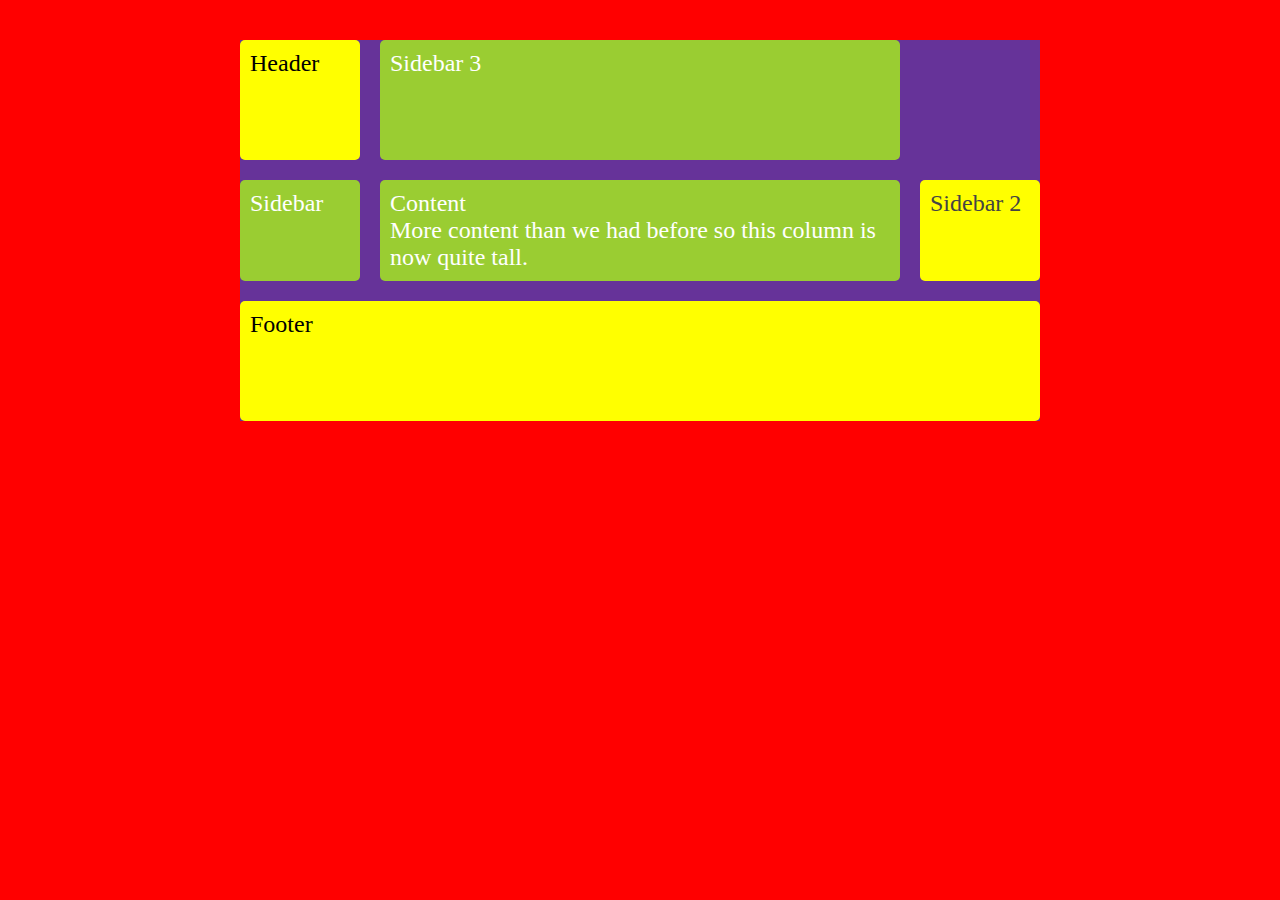
<file: index.htm>
<!DOCTYPE html>
<html lang="en">
<head>
    <meta charset="UTF-8">
    <meta name="viewport" content="width=device-width, initial-scale=1.0">
    <meta http-equiv="X-UA-Compatible" content="ie=edge">
    <title>Document</title>
    <link rel="stylesheet" href="style.css">
</head>
<body>

    <main>
        <div class="wrapper">
            <div class="box header">Header</div>
            <div class="box sidebar">Sidebar</div>
            <div class="box sidebar2">Sidebar 2</div>
            <div class="box sidebar3">Sidebar 3</div>
            <div class="box content">Content
            <br /> More content than we had before so this column is now quite tall.</div>
            <div class="box footer">Footer</div>
        </div>
    </main>

</body>
</html>
</file>
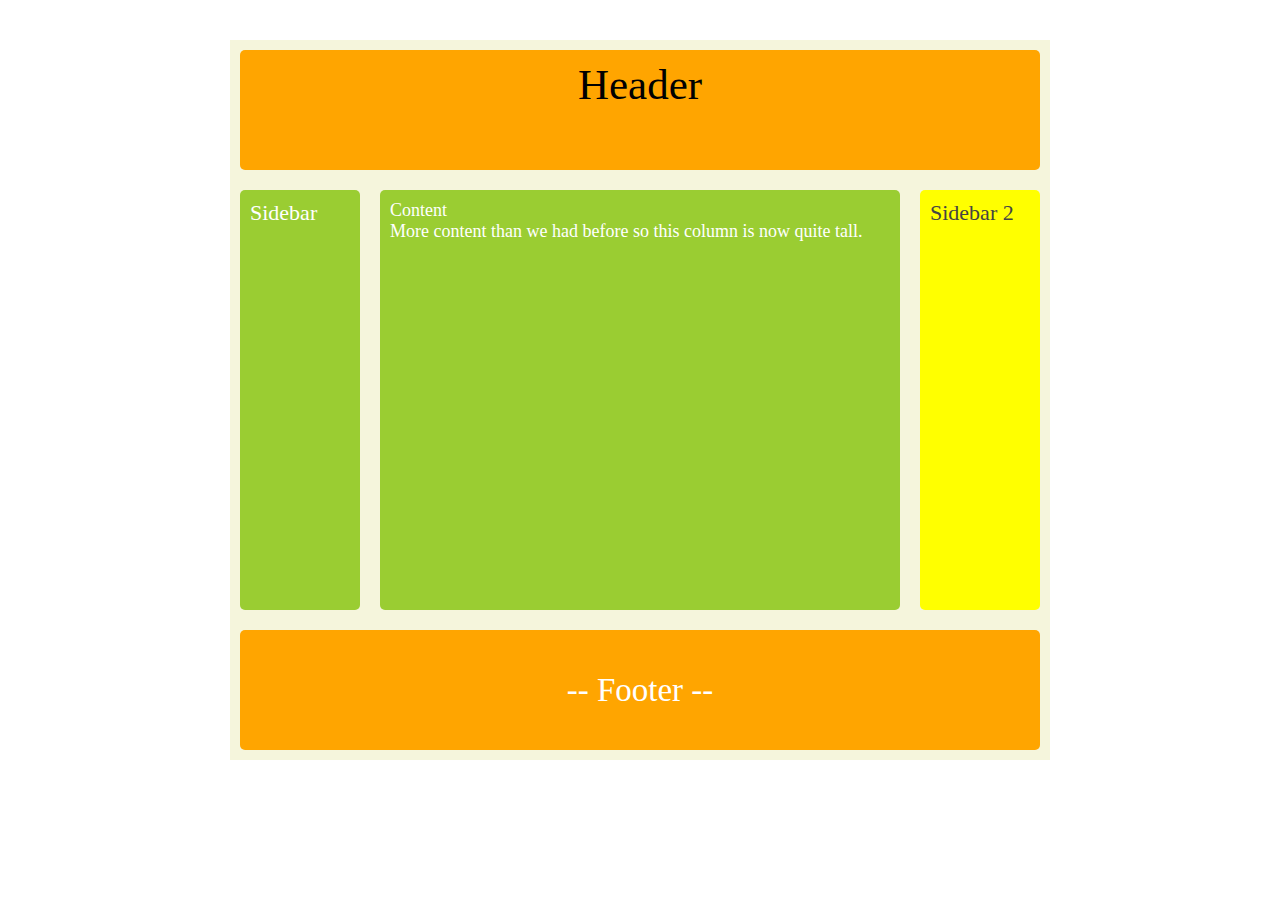
<file: index.html>
<!DOCTYPE html>
<html lang="en">
<head>
    <meta charset="UTF-8">
    <meta name="viewport" content="width=device-width, initial-scale=1.0">
    <meta http-equiv="X-UA-Compatible" content="ie=edge">
    <title>Document</title>
    <link rel="stylesheet" href="css/style.css">
</head>
<body>

    <main>
        <div class="wrapper">
            <div class="box header">Header</div>
            <div class="box sidebar">Sidebar</div>
            <div class="box sidebar2">Sidebar 2</div>
            <div class="box content">Content
            <br /> More content than we had before so this column is now quite tall.</div>
            <div class="box footer">-- Footer --</div>
        </div>
    </main>

</body>
</html>
</file>
<file: style.css>
body {
    margin: 40px;
    background-color: red;
}

main{
    margin: 0 auto;
    width: 100%;
    background-color: red;
}

main{
    margin: 0 auto;
    width: 100%;
}

.sidebar {
    grid-area: sidebar;
}

.sidebar2 {
    grid-area: sidebar2;
}

.sidebar3 {
    grid-area: sidebar3/100%;
}

.content {
    grid-area: content;
}

.header {
    grid-area: header/100%;
}

.footer {
    grid-area: footer;
}

.wrapper {
    margin: 0 auto;
    color: #444;
    background-color: rebeccapurple;
}

.wrapper {
    display: grid;
    grid-gap: 1em;
    grid-template-areas:
    "header"
    "sidebar"
    "content"
    "sidebar2"
    "footer"
}

@media only screen and (min-width: 500px)  {
.wrapper {
        grid-template-columns: 20% auto;
        grid-template-areas:
        "header   header"
        "sidebar  content"
        "sidebar2 sidebar2"
        "footer   footer";
    }
}

@media only screen and (min-width: 600px)   {
    .wrapper {
        grid-gap: 20px;
        grid-template-columns: 120px auto 120px;
        grid-template-areas:
        "header  header  header"
        "sidebar content sidebar2"
        "footer  footer  footer";
        max-width: 600px;
    }
}

@media only screen and (min-width: 800px){
    .wrapper {
        max-width: 800px;
    }
}

.box {
    background-color: yellowgreen;
    color: #fff;
    border-radius: 5px;
    padding: 10px;
    font-size: 150%; 
}

.header,
.footer {
    color: black;
    background-color: yellow;
    height: 100px;
}

.sidebar2 {
    background-color: yellow;
color: #444;
}
</file>
<file: css/style.css>
body {
  margin: 40px;
  background-color: white;
}

main {
  margin: 0 auto;
  width: 100%;
  background-color: white;
}

.sidebar {
  -ms-grid-row: 2;
  -ms-grid-column: 1;
  grid-area: sidebar;
  font-size: 22px;
}

.sidebar2 {
  -ms-grid-row: 4;
  -ms-grid-column: 1;
  grid-area: sidebar2;
  font-size: 22px;
}

.content {
  -ms-grid-row: 3;
  -ms-grid-column: 1;
  grid-area: content;
  font-size: 18px;
  min-height: 400px;
}

.header {
  -ms-grid-row: 1;
  -ms-grid-column: 1;
  grid-area: header;
  font-size: 43px;
  text-align: center;
}

.footer {
  -ms-grid-row: 5;
  -ms-grid-column: 1;
  grid-area: footer;
}

.wrapper {
  margin: 0 auto;
  color: #444;
  background-color: beige;
}

.wrapper {
  display: -ms-grid;
  display: grid;
  grid-gap: 1em;
      grid-template-areas: "header" "sidebar" "content" "sidebar2" "footer";
}

@media only screen and (min-width: 500px) {
  .wrapper {
    -ms-grid-columns: 20% auto;
        grid-template-columns: 20% auto;
        grid-template-areas: "header   header" "sidebar  content" "sidebar2 sidebar2" "footer   footer";
  }
}

@media only screen and (min-width: 600px) {
  .wrapper {
    grid-gap: 20px;
    -ms-grid-columns: 120px auto 120px;
        grid-template-columns: 120px auto 120px;
        grid-template-areas: "header  header  header" "sidebar content sidebar2" "footer  footer  footer";
    max-width: 600px;
  }
}

@media only screen and (min-width: 800px) {
  .wrapper {
    max-width: 800px;
  }
}

.box {
  background-color: yellowgreen;
  color: #fff;
  border-radius: 5px;
  padding: 10px;
}

.header,
.footer {
  color: black;
  background-color: orange;
  height: 100px;
}

.sidebar2 {
  background-color: yellow;
  color: #444;
}

h1, h2, h3, h4 {
  color: white;
}

p {
  color: black;
}

div {
  padding: 10px;
}

.footer {
  display: -webkit-box;
  display: -ms-flexbox;
  display: flex;
  -webkit-box-orient: vertical;
  -webkit-box-direction: normal;
      -ms-flex-direction: column;
          flex-direction: column;
  -ms-flex-item-align: center;
      align-self: center;
  -webkit-box-pack: center;
      -ms-flex-pack: center;
          justify-content: center;
  -webkit-box-align: center;
      -ms-flex-align: center;
          align-items: center;
  color: white;
  font-size: 33px;
}
/*# sourceMappingURL=style.css.map */
</file>
